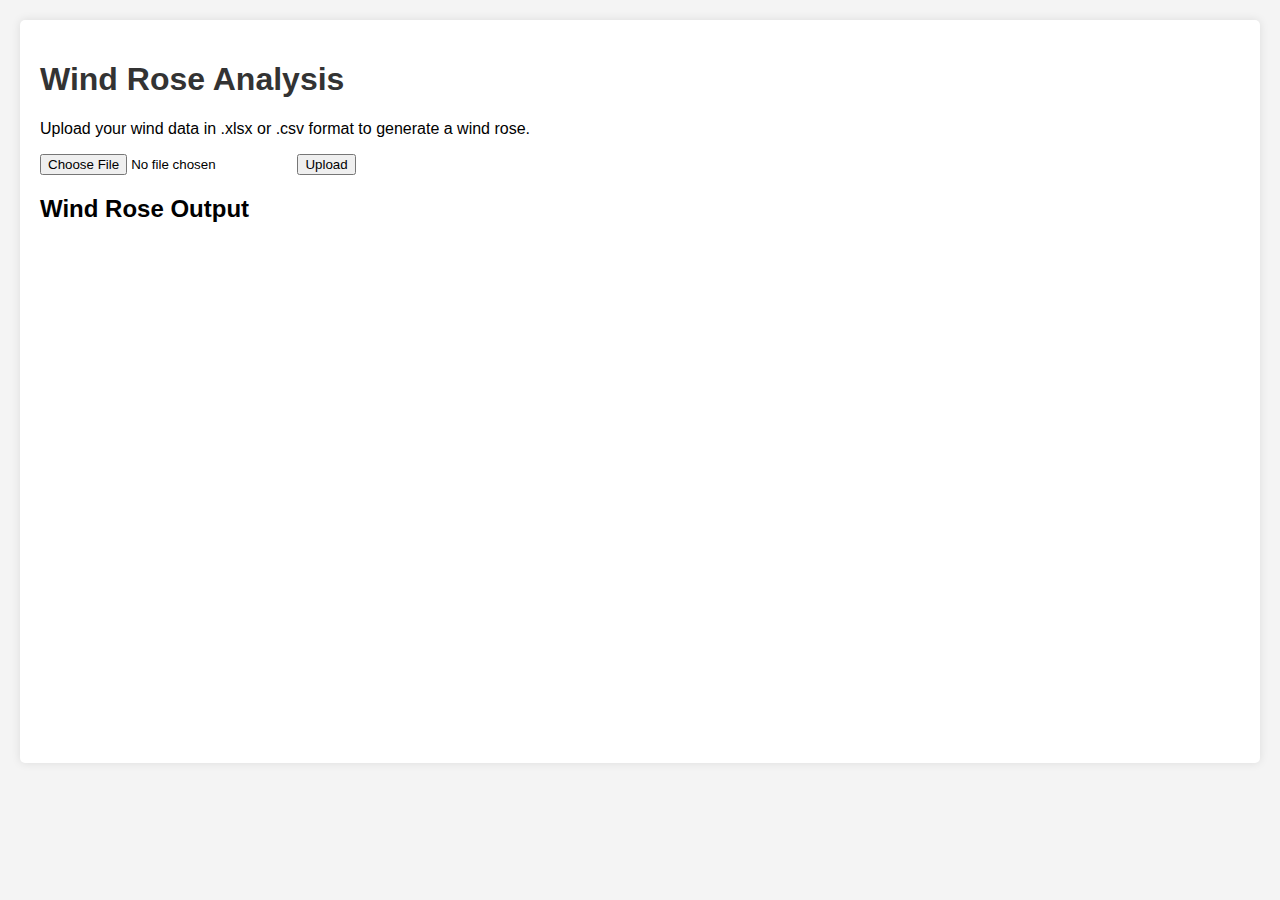
<file: 1_windrose_plotly.html>
<!DOCTYPE html>
<html lang="en">
<head>
    <meta charset="UTF-8">
    <meta name="viewport" content="width=device-width, initial-scale=1.0">
    <title>Wind Rose Analysis</title>
    <script src="https://cdn.plot.ly/plotly-latest.min.js"></script> <!-- Plotly Library -->
    <style>
        body {
            font-family: Arial, sans-serif;
            margin: 20px;
            background-color: #f4f4f4;
        }

        .container {
            background: white;
            padding: 20px;
            border-radius: 5px;
            box-shadow: 0 0 10px rgba(0,0,0,0.1);
        }

        h1 {
            color: #333;
        }

        #output-container {
            margin-top: 20px;
        }

        #wind-rose-plot {
            width: 100%;
            height: 500px; /* Ukuran grafik */
        }
    </style>
</head>
<body>
    <div class="container">
        <h1>Wind Rose Analysis</h1>
        <p>Upload your wind data in .xlsx or .csv format to generate a wind rose.</p>
        
        <input type="file" id="file-input" accept=".xlsx, .csv">
        <button id="upload-btn">Upload</button>

        <div id="output-container">
            <h2>Wind Rose Output</h2>
            <div id="wind-rose-plot"></div> <!-- Area for wind rose plot -->
        </div>
    </div>

    <script>
        document.getElementById('upload-btn').addEventListener('click', function() {
            const fileInput = document.getElementById('file-input');
            const file = fileInput.files[0];

            if (file) {
                const reader = new FileReader();
                reader.onload = function(event) {
                    const data = event.target.result;
                    // Proses data untuk menghasilkan wind rose
                    generateWindRose(data);
                };
                reader.readAsBinaryString(file);
            } else {
                alert('Please upload a file.');
            }
        });

        function generateWindRose(data) {
            // Contoh data (sederhana): Arah dan frekuensi angin
            const windDirections = [0, 45, 90, 135, 180, 225, 270, 315]; // arah
            const windFrequencies = [5, 10, 15, 20, 10, 5, 3, 2]; // frekuensi

            const dataPlot = [{
                type: 'scatterpolar',
                r: windFrequencies,
                theta: windDirections,
                fill: 'toself',
                name: 'Wind Rose',
                marker: { color: 'blue' },
            }];

            const layout = {
                polar: {
                    angularaxis: {
                        direction: 'clockwise', // arah jarum jam
                        tickmode: 'array',
                        tickvals: [0, 45, 90, 135, 180, 225, 270, 315],
                        ticktext: ['N', 'NE', 'E', 'SE', 'S', 'SW', 'W', 'NW'],
                    },
                    radialaxis: {
                        visible: true,
                        range: [0, Math.max(...windFrequencies) + 5]
                    }
                },
                showlegend: false // Menampilkan legend
            };

            Plotly.newPlot('wind-rose-plot', dataPlot, layout);
        }
    </script>
</body>
</html>
</file>
